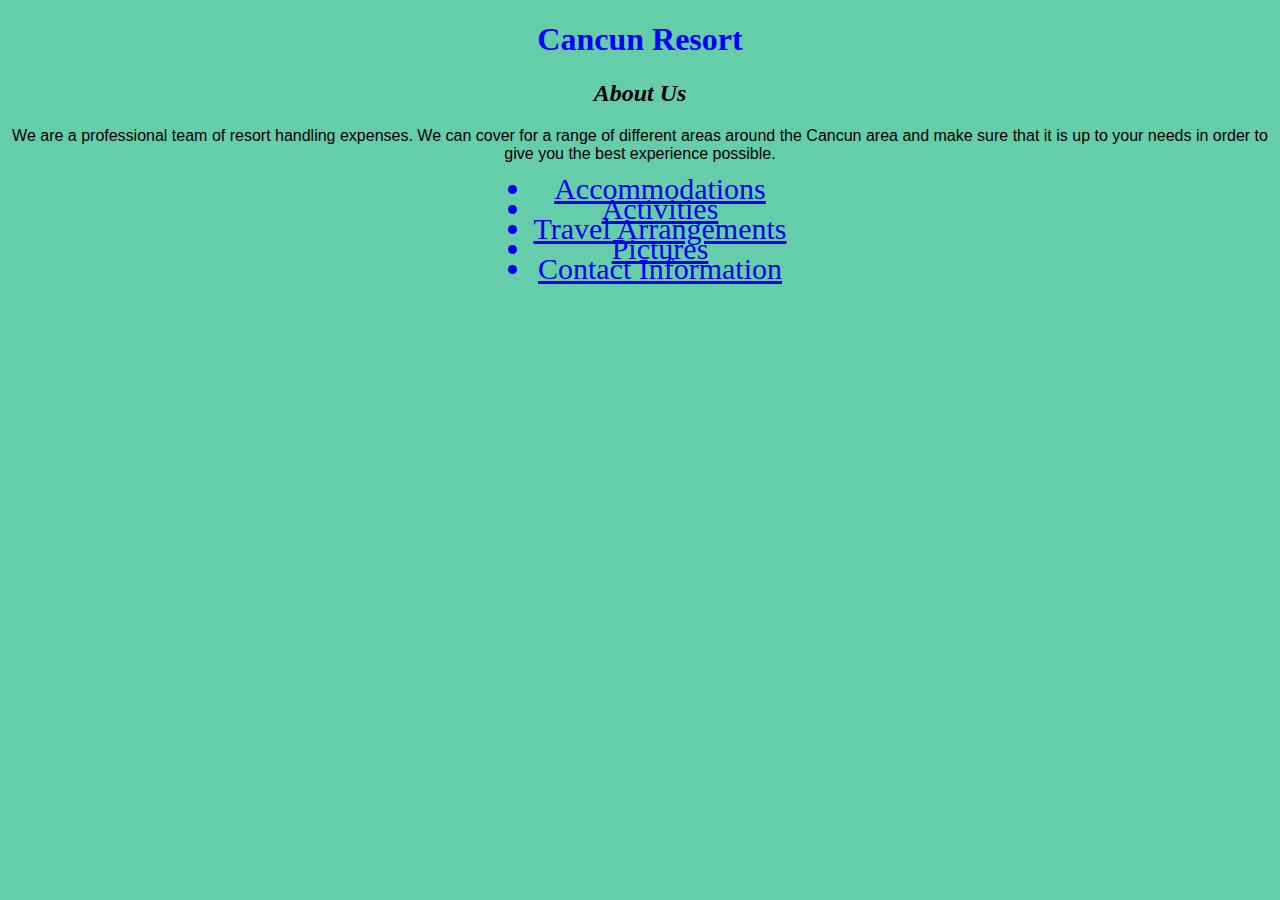
<file: html/index.html>
<!DOCTYPE html>
<html lang="en">

<head>
  <meta charset="UTF-8">
  <meta http-equiv="X-UA-Compatible" content="IE=edge">
  <meta name="viewport" content="width=device-width, initial-scale=1.0">
  <link rel="stylesheet" href="css/styles.css" type="text/css">
  <title>Resort Website</title>
</head>

<body>
  <h1>Cancun Resort</h1>
  <h2>About Us</h2>
  <p>We are a professional team of resort handling expenses. We can cover for a range of different areas around the
    Cancun area and make sure that it is up to your needs in order to give you the best experience possible.</p>

  <ul>
    <a href="acc.html">
      <li>Accommodations</li>
    </a>
    <a href="act.html">
      <li>Activities</li>
    </a>
    <a href="travel-arr.html">
      <li>Travel Arrangements</li>
    </a>
    <a href="pictures.html">
      <li>Pictures</li>
    </a>
    <a href="contact.html">
      <li>Contact Information</li>
    </a>
  </ul>
</body>

</html>
</file>
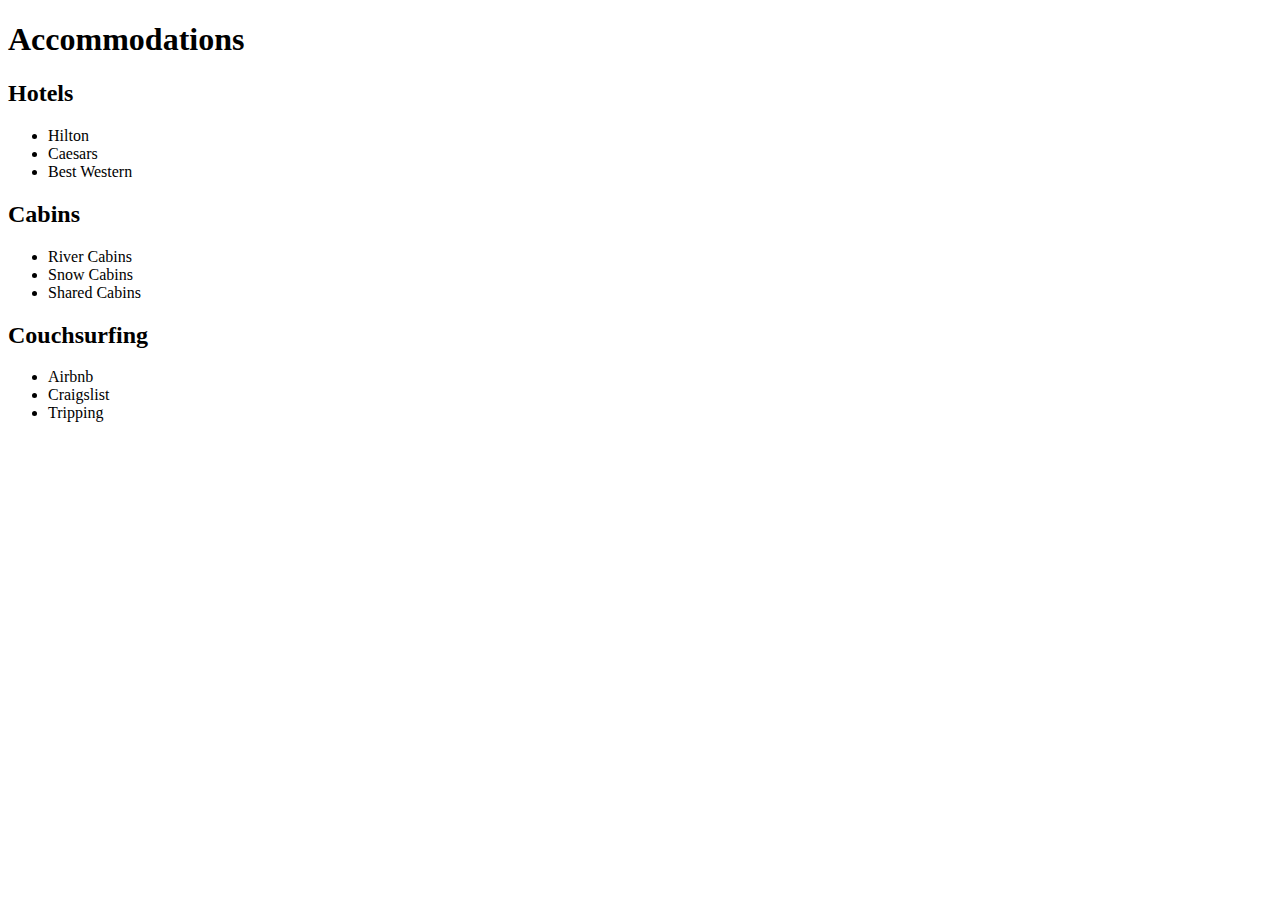
<file: html/acc.html>
<!DOCTYPE html>
<html lang="en">

<head>
  <meta charset="UTF-8">
  <meta http-equiv="X-UA-Compatible" content="IE=edge">
  <meta name="viewport" content="width=device-width, initial-scale=1.0">
  <title>Accomodations</title>
</head>

<body>
  <h1>Accommodations</h1>

  <h2>Hotels</h2>
  <ul>
    <li>Hilton</li>
    <li>Caesars</li>
    <li>Best Western</li>
  </ul>

  <h2>Cabins</h2>
  <ul>
    <li>River Cabins</li>
    <li>Snow Cabins</li>
    <li>Shared Cabins</li>
  </ul>
  <h2>Couchsurfing</h2>
  <ul>
    <li>Airbnb</li>
    <li>Craigslist</li>
    <li>Tripping</li>
  </ul>
</body>

</html>
</file>
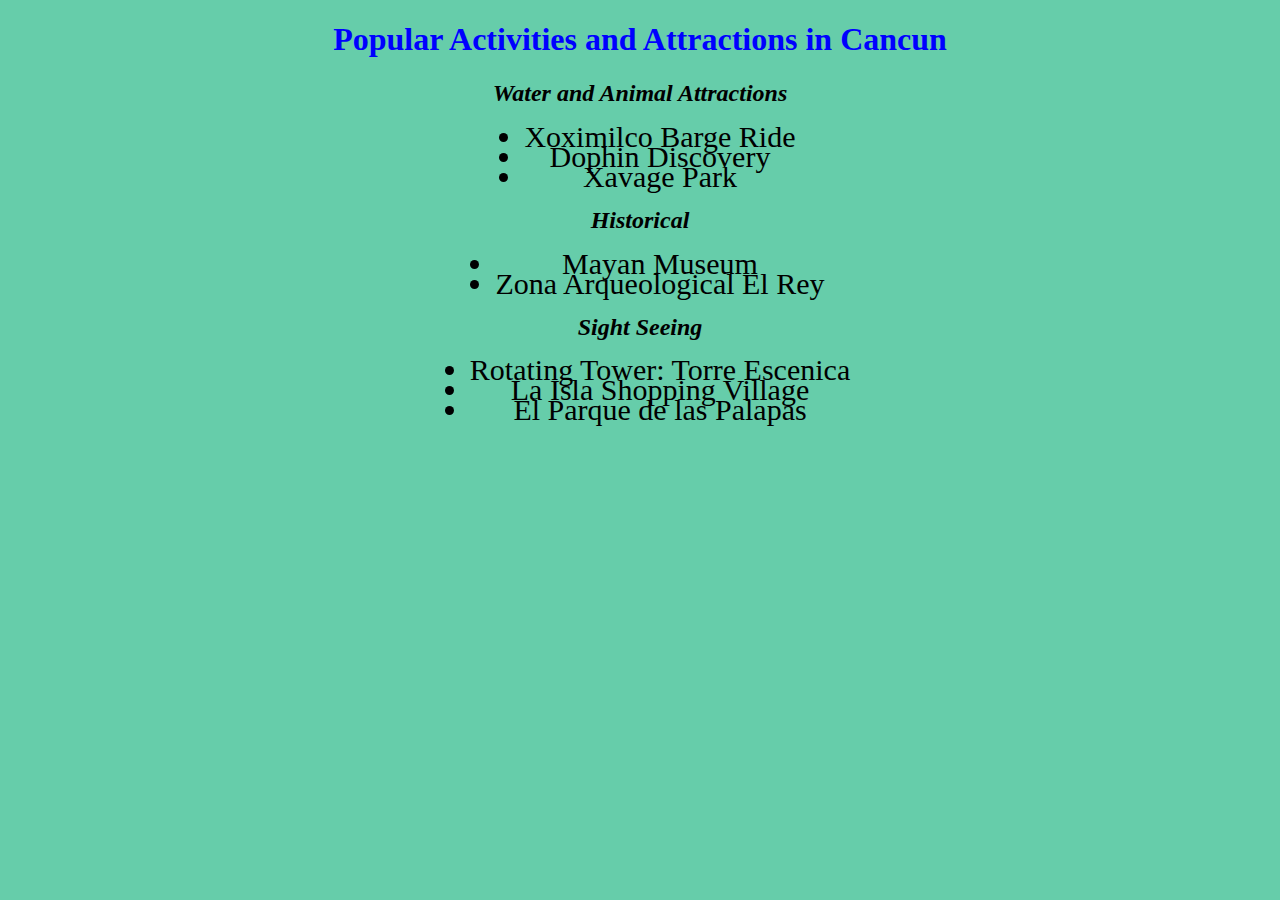
<file: html/act.html>
<!DOCTYPE html>
<html lang="en">

<head>
  <link rel="stylesheet" href="css/styles.css" type="text/css">
  <title>Activities</title>
</head>

<body>
  <h1>Popular Activities and Attractions in Cancun</h1>

  <h2>Water and Animal Attractions</h2>
  <ul>
    <li>Xoximilco Barge Ride</li>
    <li>Dophin Discovery</li>
    <li>Xavage Park</li>
  </ul>

  <h2>Historical</h2>
  <ul>
    <li>Mayan Museum</li>
    <li>Zona Arqueological El Rey</li>
  </ul>

  <h2>Sight Seeing</h2>
  <ul>
    <li>Rotating Tower: Torre Escenica</li>
    <li>La Isla Shopping Village</li>
    <li>El Parque de las Palapas</li>
  </ul>
</body>

</html>
</file>
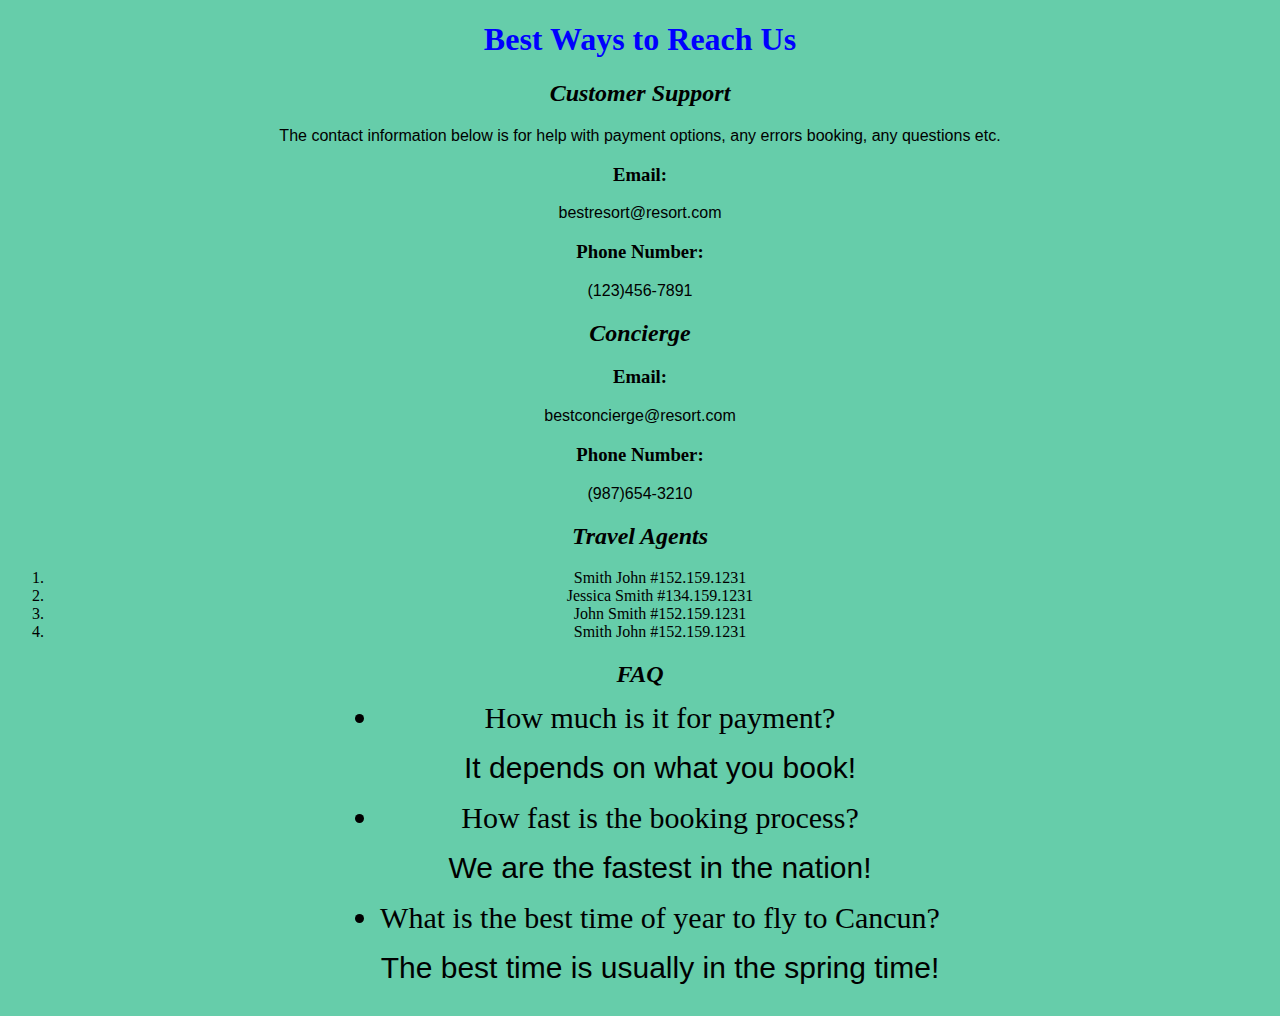
<file: html/contact.html>
<!DOCTYPE html>
<html lang="en">

<head>
  <meta charset="UTF-8">
  <meta http-equiv="X-UA-Compatible" content="IE=edge">
  <meta name="viewport" content="width=device-width, initial-scale=1.0">
  <link rel="stylesheet" href="css/styles.css" type="text/css">
  <title>Contacts</title>
</head>

<body>
  <h1>Best Ways to Reach Us</h1>
  <h2>Customer Support</h2>
  <p>The contact information below is for help with payment options, any errors booking, any questions etc.</p>
  <h3>Email:</h3>
  <p>bestresort@resort.com</p>
  <h3>Phone Number:</h3>
  <p>(123)456-7891</p>
  <h2>Concierge</h2>
  <h3>Email:</h3>
  <p>bestconcierge@resort.com</p>
  <h3>Phone Number:</h3>
  <p>(987)654-3210</p>
  <h2>Travel Agents</h2>
  <ol>
    <li>Smith John #152.159.1231</li>
    <li>Jessica Smith #134.159.1231</li>
    <li>John Smith #152.159.1231</li>
    <li>Smith John #152.159.1231</li>
  </ol>
  <h2>FAQ</h2>
  <ul>
    <li>How much is it for payment?</li>
    <p>It depends on what you book!</p>
    <li>How fast is the booking process?</li>
    <p>We are the fastest in the nation!</p>
    <li>What is the best time of year to fly to Cancun?</li>
    <p>The best time is usually in the spring time!</p>
  </ul>
</body>

</html>
</file>
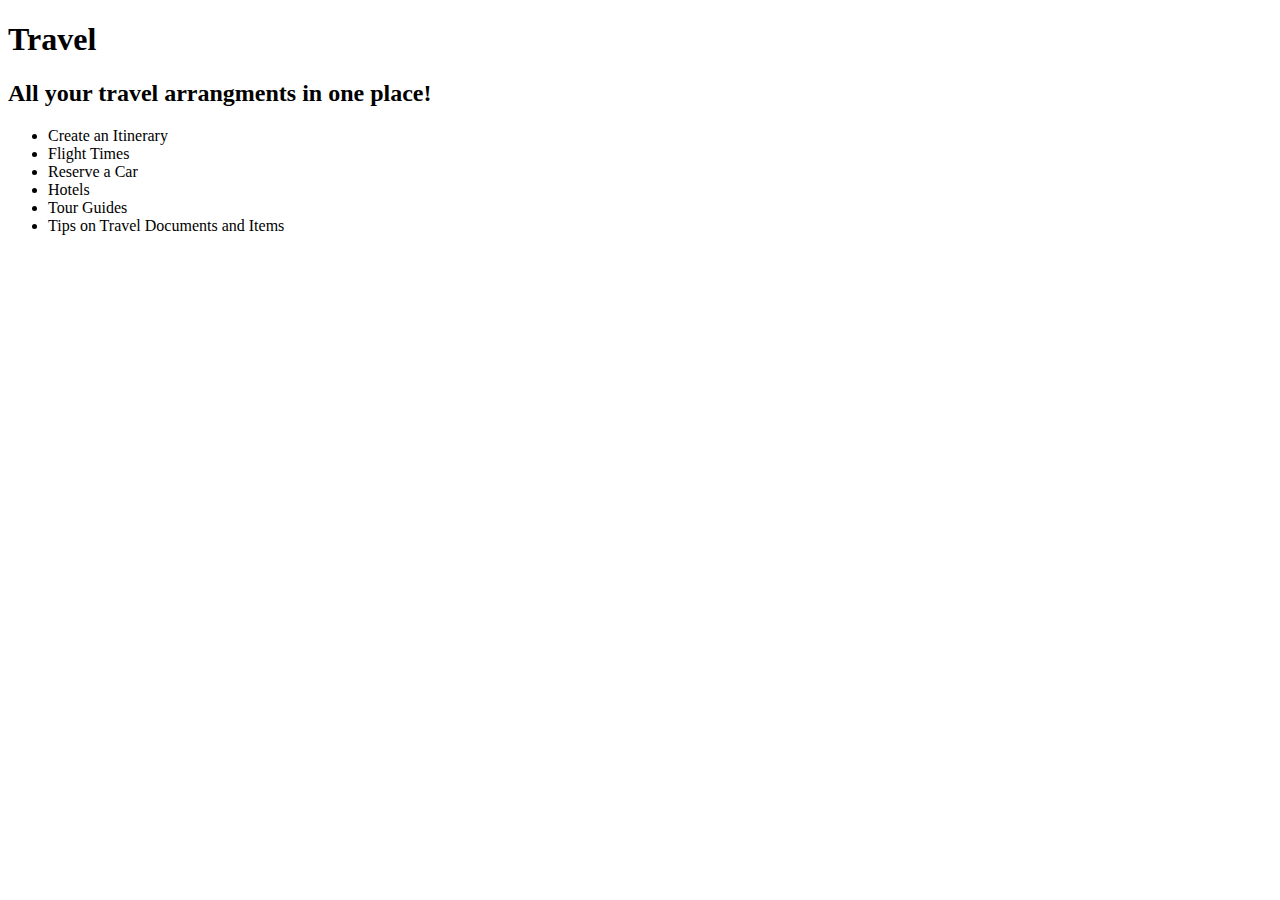
<file: html/travel-arr.html>
<!DOCTYPE html>
<html lang="en">

<head>
  <title>Travel Arrangments</title>
</head>

<body>
  <h1>Travel</h1>
  <h2>All your travel arrangments in one place!</h2>
  <ul>
    <li>Create an Itinerary</li>
    <li>Flight Times</li>
    <li>Reserve a Car</li>
    <li>Hotels</li>
    <li>Tour Guides</li>
    <li>Tips on Travel Documents and Items</li>
  </ul>
</body>

</html>
</file>
<file: html/css/styles.css>
h1 {
  color: blue;
  text-align: center;
}

h2 {
  font-style: oblique;
  
}

h3 {
  font-style: inherit;
}

body {
  text-align: center;
  background-color: mediumaquamarine;
}

p {
  font-family: sans-serif;
}

ul {
  font-size: 30px;
  line-height: 20px;
  display: table;
  margin: 0 auto;
}
</file>
